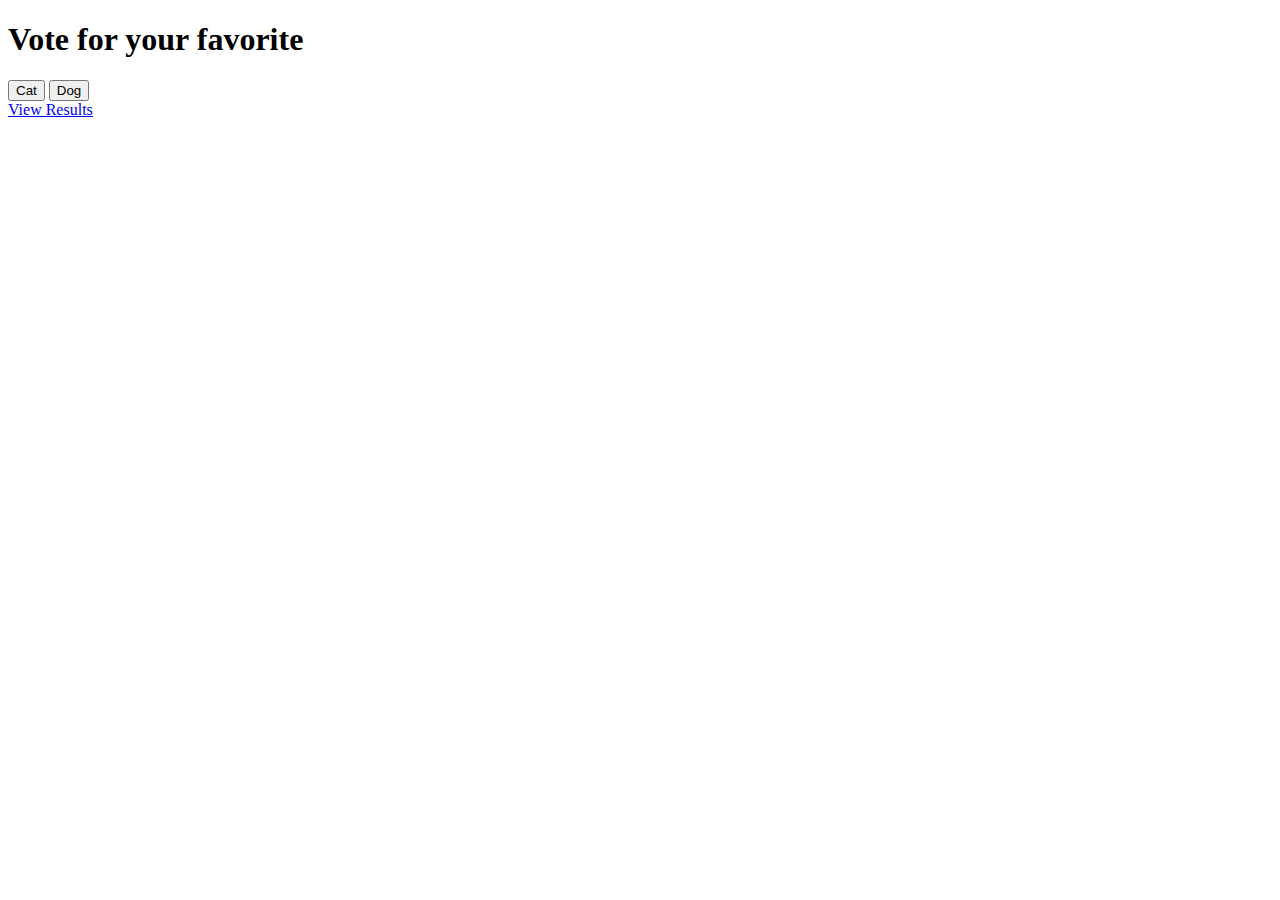
<file: roles/frontend/files/index.html>
<!-- frontend/index.html -->
<!DOCTYPE html>
<html>
<head>
    <title>Vote App</title>
</head>
<body>
    <h1>Vote for your favorite</h1>
    <form method="POST" action="/vote">
        <button type="submit" name="vote" value="cat">Cat</button>
        <button type="submit" name="vote" value="dog">Dog</button>
    </form>
    <a href="/results">View Results</a>
</body>
</html>
</file>
